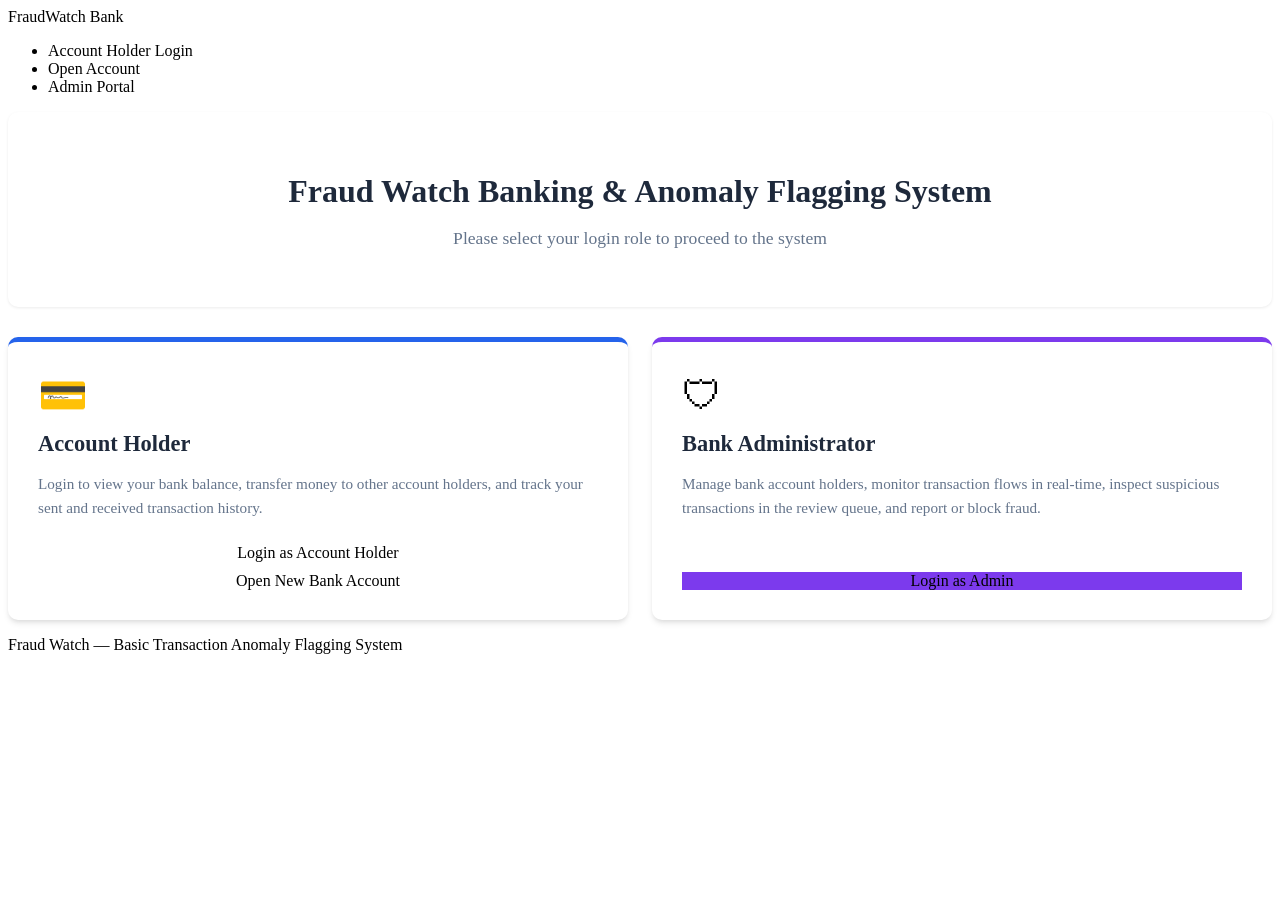
<file: src/main/resources/templates/index.html>
<!DOCTYPE html>
<html xmlns:th="http://www.thymeleaf.org" lang="en">
<head>
    <meta charset="UTF-8">
    <meta name="viewport" content="width=device-width, initial-scale=1.0">
    <title>Welcome - Fraud Watch Bank</title>
    <link rel="stylesheet" th:href="@{/css/style.css}">
    <style>
        .role-container {
            display: grid;
            grid-template-columns: repeat(auto-fit, minmax(320px, 1fr));
            gap: 24px;
            margin-top: 30px;
        }
        .role-card {
            background: #ffffff;
            border-radius: 10px;
            padding: 30px;
            box-shadow: 0 4px 6px -1px rgba(0,0,0,0.1), 0 2px 4px -1px rgba(0,0,0,0.06);
            display: flex;
            flex-direction: column;
            justify-content: space-between;
            border-top: 5px solid #2563eb;
        }
        .role-card.admin-card {
            border-top-color: #7c3aed;
        }
        .role-icon {
            font-size: 2.5rem;
            margin-bottom: 12px;
        }
        .role-title {
            font-size: 1.4rem;
            font-weight: 700;
            color: #1e293b;
            margin-bottom: 8px;
        }
        .role-desc {
            color: #64748b;
            font-size: 0.95rem;
            margin-bottom: 24px;
            line-height: 1.6;
        }
        .role-actions {
            display: flex;
            flex-direction: column;
            gap: 10px;
        }
        .hero-banner {
            text-align: center;
            padding: 40px 20px;
            background: #ffffff;
            border-radius: 10px;
            box-shadow: 0 1px 3px rgba(0,0,0,0.08);
            margin-bottom: 20px;
        }
        .hero-banner h1 {
            font-size: 2rem;
            color: #1e293b;
            margin-bottom: 10px;
        }
        .hero-banner p {
            color: #64748b;
            font-size: 1.1rem;
        }
    </style>
</head>
<body>
<header>
    <div class="nav-container">
        <a class="brand" th:href="@{/}">Fraud<span>Watch</span> Bank</a>
        <nav>
            <ul>
                <li><a th:href="@{/login/account}">Account Holder Login</a></li>
                <li><a th:href="@{/register}">Open Account</a></li>
                <li><a th:href="@{/login/admin}">Admin Portal</a></li>
            </ul>
        </nav>
    </div>
</header>

<main>
    <!-- Flash Messages -->
    <div th:if="${successMessage}" class="alert alert-success" th:text="${successMessage}"></div>
    <div th:if="${errorMessage}" class="alert alert-danger" th:text="${errorMessage}"></div>

    <div class="hero-banner">
        <h1>Fraud Watch Banking & Anomaly Flagging System</h1>
        <p>Please select your login role to proceed to the system</p>
    </div>

    <div class="role-container">
        <!-- Account Holder Card -->
        <div class="role-card">
            <div>
                <div class="role-icon">&#128179;</div>
                <div class="role-title">Account Holder</div>
                <p class="role-desc">
                    Login to view your bank balance, transfer money to other account holders, and track your sent and received transaction history.
                </p>
            </div>
            <div class="role-actions">
                <a th:href="@{/login/account}" class="btn btn-primary" style="text-align: center;">Login as Account Holder</a>
                <a th:href="@{/register}" class="btn btn-secondary" style="text-align: center;">Open New Bank Account</a>
            </div>
        </div>

        <!-- Admin Card -->
        <div class="role-card admin-card">
            <div>
                <div class="role-icon">&#128737;</div>
                <div class="role-title">Bank Administrator</div>
                <p class="role-desc">
                    Manage bank account holders, monitor transaction flows in real-time, inspect suspicious transactions in the review queue, and report or block fraud.
                </p>
            </div>
            <div class="role-actions">
                <a th:href="@{/login/admin}" class="btn btn-primary" style="text-align: center; background-color: #7c3aed;">Login as Admin</a>
            </div>
        </div>
    </div>
</main>

<footer>
    <p>Fraud Watch — Basic Transaction Anomaly Flagging System</p>
</footer>
</body>
</html>
</file>
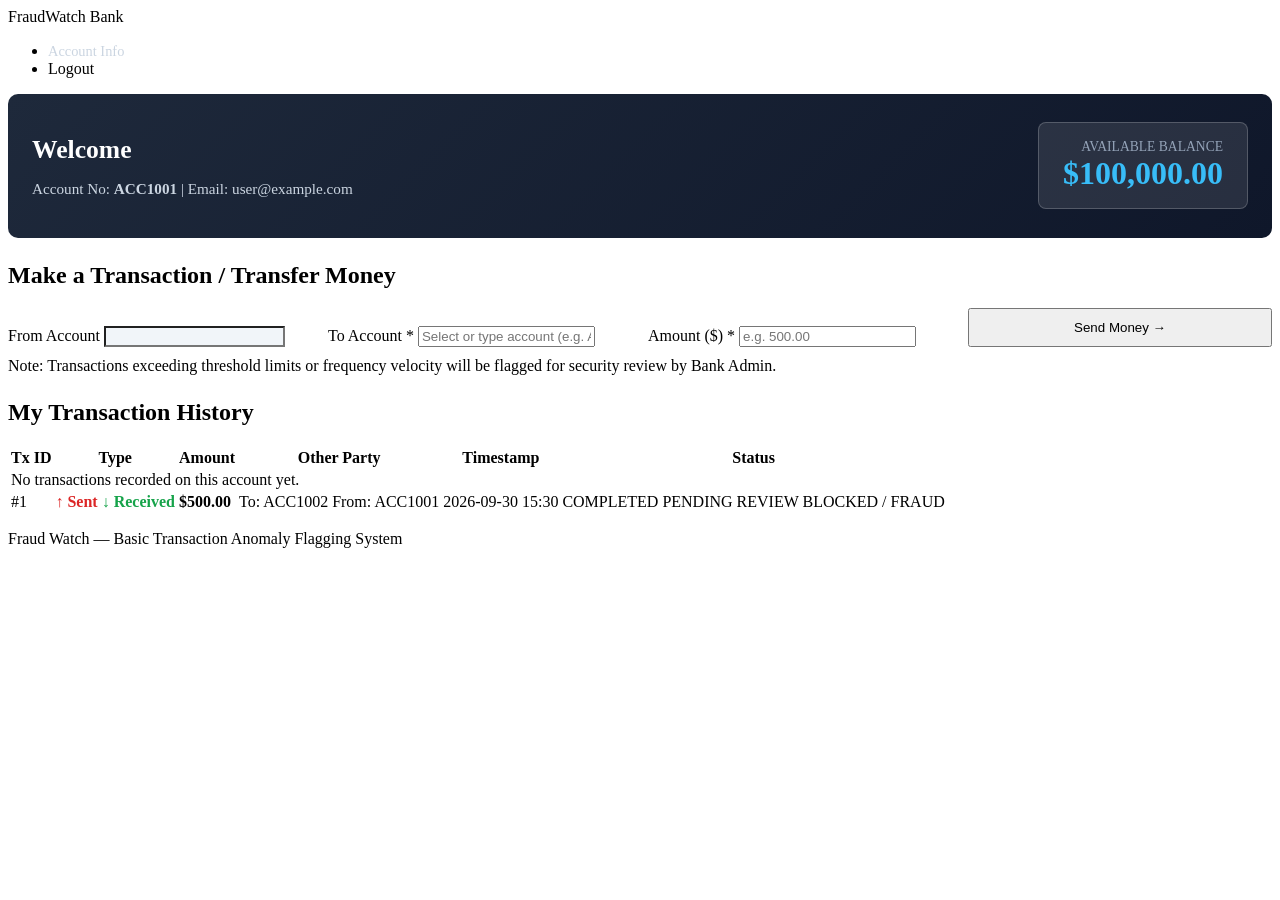
<file: src/main/resources/templates/account-dashboard.html>
<!DOCTYPE html>
<html xmlns:th="http://www.thymeleaf.org" lang="en">
<head>
    <meta charset="UTF-8">
    <meta name="viewport" content="width=device-width, initial-scale=1.0">
    <title>My Account - Fraud Watch Bank</title>
    <link rel="stylesheet" th:href="@{/css/style.css}">
    <style>
        .account-hero {
            background: linear-gradient(135deg, #1e293b, #0f172a);
            color: #ffffff;
            border-radius: 10px;
            padding: 24px;
            margin-bottom: 24px;
            display: flex;
            justify-content: space-between;
            align-items: center;
            flex-wrap: wrap;
            gap: 16px;
        }
        .balance-box {
            background: rgba(255, 255, 255, 0.1);
            padding: 16px 24px;
            border-radius: 8px;
            border: 1px solid rgba(255, 255, 255, 0.2);
            text-align: right;
        }
        .balance-label {
            font-size: 0.85rem;
            color: #94a3b8;
            text-transform: uppercase;
        }
        .balance-val {
            font-size: 2rem;
            font-weight: 700;
            color: #38bdf8;
        }
    </style>
</head>
<body>
<header>
    <div class="nav-container">
        <a class="brand" th:href="@{/account/dashboard}">Fraud<span>Watch</span> Bank</a>
        <nav>
            <ul>
                <li><span style="color: #cbd5e1; font-size: 0.9rem;" th:text="'Account: ' + ${account.accountNumber} + ' (' + ${account.fullName} + ')'">Account Info</span></li>
                <li><a th:href="@{/logout}" class="btn btn-secondary btn-sm">Logout</a></li>
            </ul>
        </nav>
    </div>
</header>

<main>
    <!-- Flash Messages -->
    <div th:if="${successMessage}" class="alert alert-success" th:text="${successMessage}"></div>
    <div th:if="${warningMessage}" class="alert alert-warning" th:text="${warningMessage}"></div>
    <div th:if="${errorMessage}" class="alert alert-danger" th:text="${errorMessage}"></div>

    <!-- Account Details Banner -->
    <div class="account-hero">
        <div>
            <h1 style="font-size: 1.6rem; margin-bottom: 6px;" th:text="'Welcome back, ' + ${account.fullName}">Welcome</h1>
            <p style="color: #cbd5e1; font-size: 0.95rem;">
                Account No: <strong th:text="${account.accountNumber}">ACC1001</strong> |
                Email: <span th:text="${account.email}">user@example.com</span>
            </p>
        </div>
        <div class="balance-box">
            <div class="balance-label">Available Balance</div>
            <div class="balance-val" th:text="'$' + ${#numbers.formatDecimal(account.balance, 1, 'COMMA', 2, 'POINT')}">$100,000.00</div>
        </div>
    </div>

    <!-- Send Money / Transfer Form -->
    <div class="content-card" style="margin-bottom: 24px;">
        <h2>Make a Transaction / Transfer Money</h2>
        <form th:action="@{/account/transfer}" method="post">
            <div style="display: grid; grid-template-columns: repeat(auto-fit, minmax(240px, 1fr)); gap: 16px; align-items: end;">
                <div class="form-group" style="margin-bottom: 0;">
                    <label for="senderAccount">From Account</label>
                    <input type="text" id="senderAccount" class="form-control" th:value="${account.accountNumber}" readonly style="background-color: #f1f5f9; font-weight: 600;">
                </div>

                <div class="form-group" style="margin-bottom: 0;">
                    <label for="receiverAccount">To Account *</label>
                    <input type="text" list="accountsList" id="receiverAccount" name="receiverAccount" class="form-control" placeholder="Select or type account (e.g. ACC1002)" required>
                    <datalist id="accountsList">
                        <option th:each="other : ${otherAccounts}" th:value="${other.accountNumber}" th:text="${other.accountNumber} + ' - ' + ${other.fullName}"></option>
                    </datalist>
                </div>

                <div class="form-group" style="margin-bottom: 0;">
                    <label for="amount">Amount ($) *</label>
                    <input type="number" step="0.01" id="amount" name="amount" class="form-control" placeholder="e.g. 500.00" required>
                </div>

                <div>
                    <button type="submit" class="btn btn-primary" style="width: 100%; padding: 10px;">Send Money &rarr;</button>
                </div>
            </div>
            <div class="form-text" style="margin-top: 10px;">
                Note: Transactions exceeding threshold limits or frequency velocity will be flagged for security review by Bank Admin.
            </div>
        </form>
    </div>

    <!-- Transaction History Table -->
    <div class="content-card">
        <h2>My Transaction History</h2>
        <div class="table-responsive">
            <table>
                <thead>
                <tr>
                    <th>Tx ID</th>
                    <th>Type</th>
                    <th>Amount</th>
                    <th>Other Party</th>
                    <th>Timestamp</th>
                    <th>Status</th>
                </tr>
                </thead>
                <tbody>
                <tr th:if="${#lists.isEmpty(transactions)}">
                    <td colspan="6" class="empty-state">No transactions recorded on this account yet.</td>
                </tr>
                <tr th:each="tx : ${transactions}">
                    <td th:text="'#' + ${tx.id}">#1</td>
                    <td>
                        <span th:if="${tx.senderAccount == account.accountNumber}" style="color: #dc2626; font-weight: 600;">&uarr; Sent</span>
                        <span th:unless="${tx.senderAccount == account.accountNumber}" style="color: #16a34a; font-weight: 600;">&darr; Received</span>
                    </td>
                    <td style="font-weight: 600;" th:text="'$' + ${#numbers.formatDecimal(tx.amount, 1, 'COMMA', 2, 'POINT')}">$500.00</td>
                    <td>
                        <span th:if="${tx.senderAccount == account.accountNumber}" th:text="'To: ' + ${tx.receiverAccount}">To: ACC1002</span>
                        <span th:unless="${tx.senderAccount == account.accountNumber}" th:text="'From: ' + ${tx.senderAccount}">From: ACC1001</span>
                    </td>
                    <td th:text="${#temporals.format(tx.timestamp, 'yyyy-MM-dd HH:mm:ss')}">2026-09-30 15:30</td>
                    <td>
                        <span th:if="${tx.status.name() == 'COMPLETED'}" class="badge badge-completed">COMPLETED</span>
                        <span th:if="${tx.status.name() == 'PENDING_REVIEW'}" class="badge badge-pending-review">PENDING REVIEW</span>
                        <span th:if="${tx.status.name() == 'BLOCKED'}" class="badge badge-blocked">BLOCKED / FRAUD</span>
                    </td>
                </tr>
                </tbody>
            </table>
        </div>
    </div>
</main>

<footer>
    <p>Fraud Watch — Basic Transaction Anomaly Flagging System</p>
</footer>
</body>
</html>
</file>
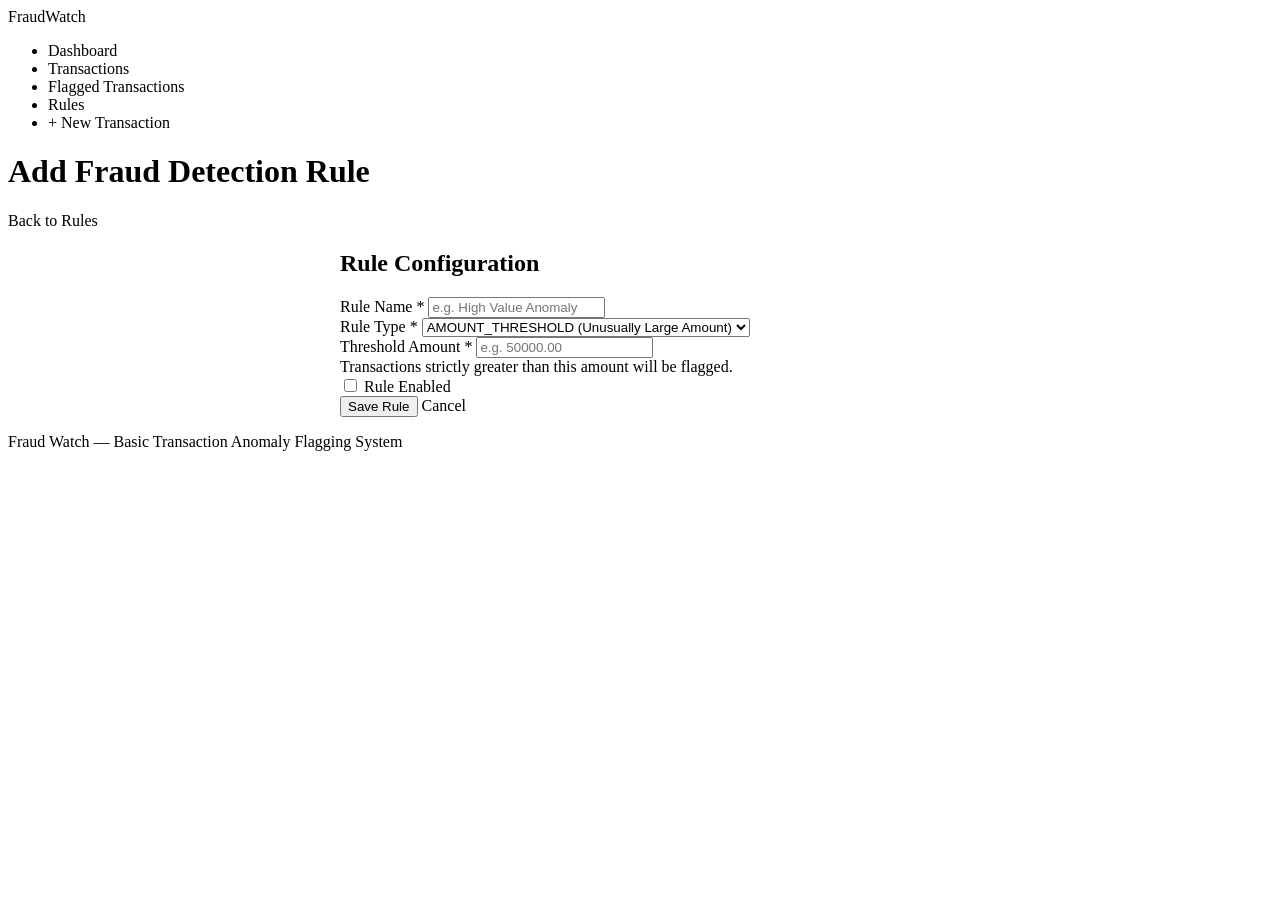
<file: src/main/resources/templates/add-rule.html>
<!DOCTYPE html>
<html xmlns:th="http://www.thymeleaf.org" lang="en">
<head>
    <meta charset="UTF-8">
    <meta name="viewport" content="width=device-width, initial-scale=1.0">
    <title>Add Rule - Fraud Watch</title>
    <link rel="stylesheet" th:href="@{/css/style.css}">
</head>
<body>
<header>
    <div class="nav-container">
        <a class="brand" th:href="@{/}">Fraud<span>Watch</span></a>
        <nav>
            <ul>
                <li><a th:href="@{/dashboard}">Dashboard</a></li>
                <li><a th:href="@{/transactions}">Transactions</a></li>
                <li><a th:href="@{/flagged}">Flagged Transactions</a></li>
                <li><a class="active" th:href="@{/rules}">Rules</a></li>
                <li><a class="nav-btn" th:href="@{/transactions/new}">+ New Transaction</a></li>
            </ul>
        </nav>
    </div>
</header>

<main>
    <div class="page-header">
        <h1 class="page-title">Add Fraud Detection Rule</h1>
        <a class="btn btn-secondary" th:href="@{/rules}">Back to Rules</a>
    </div>

    <div th:if="${errorMessage}" class="alert alert-danger" th:text="${errorMessage}"></div>

    <div class="content-card" style="max-width: 600px; margin: 0 auto;">
        <h2>Rule Configuration</h2>
        <form th:action="@{/rules}" th:object="${rule}" method="post">
            <div class="form-group">
                <label for="name">Rule Name *</label>
                <input type="text" id="name" th:field="*{name}" class="form-control" placeholder="e.g. High Value Anomaly" required>
                <div class="field-error" th:if="${#fields.hasErrors('name')}" th:errors="*{name}"></div>
            </div>

            <div class="form-group">
                <label for="ruleType">Rule Type *</label>
                <select id="ruleType" th:field="*{ruleType}" class="form-control" onchange="toggleRuleFields()">
                    <option value="AMOUNT_THRESHOLD">AMOUNT_THRESHOLD (Unusually Large Amount)</option>
                    <option value="VELOCITY">VELOCITY (Rapid Repeated Transactions)</option>
                </select>
                <div class="field-error" th:if="${#fields.hasErrors('ruleType')}" th:errors="*{ruleType}"></div>
            </div>

            <div id="amountSection" class="form-group">
                <label for="thresholdAmount">Threshold Amount *</label>
                <input type="number" step="0.01" id="thresholdAmount" th:field="*{thresholdAmount}" class="form-control" placeholder="e.g. 50000.00">
                <div class="form-text">Transactions strictly greater than this amount will be flagged.</div>
                <div class="field-error" th:if="${#fields.hasErrors('thresholdAmount')}" th:errors="*{thresholdAmount}"></div>
            </div>

            <div id="velocitySection" style="display: none;">
                <div class="form-group">
                    <label for="transactionCount">Threshold Transaction Count *</label>
                    <input type="number" id="transactionCount" th:field="*{transactionCount}" class="form-control" placeholder="e.g. 3">
                    <div class="form-text">Flag transaction if total count from sender exceeds this number.</div>
                    <div class="field-error" th:if="${#fields.hasErrors('transactionCount')}" th:errors="*{transactionCount}"></div>
                </div>

                <div class="form-group">
                    <label for="timeWindowMinutes">Time Window (Minutes) *</label>
                    <input type="number" id="timeWindowMinutes" th:field="*{timeWindowMinutes}" class="form-control" placeholder="e.g. 10">
                    <div class="form-text">Time window in minutes to monitor sender transactions.</div>
                    <div class="field-error" th:if="${#fields.hasErrors('timeWindowMinutes')}" th:errors="*{timeWindowMinutes}"></div>
                </div>
            </div>

            <div class="form-group">
                <div class="form-check">
                    <input type="checkbox" id="enabled" th:field="*{enabled}">
                    <label for="enabled" style="margin-bottom: 0;">Rule Enabled</label>
                </div>
            </div>

            <div class="form-actions">
                <button type="submit" class="btn btn-primary">Save Rule</button>
                <a th:href="@{/rules}" class="btn btn-secondary">Cancel</a>
            </div>
        </form>
    </div>
</main>

<script>
    function toggleRuleFields() {
        const type = document.getElementById('ruleType').value;
        const amountSection = document.getElementById('amountSection');
        const velocitySection = document.getElementById('velocitySection');

        if (type === 'AMOUNT_THRESHOLD') {
            amountSection.style.display = 'block';
            velocitySection.style.display = 'none';
        } else if (type === 'VELOCITY') {
            amountSection.style.display = 'none';
            velocitySection.style.display = 'block';
        }
    }
    // initialize on load
    document.addEventListener('DOMContentLoaded', toggleRuleFields);
</script>

<footer>
    <p>Fraud Watch — Basic Transaction Anomaly Flagging System</p>
</footer>
</body>
</html>
</file>
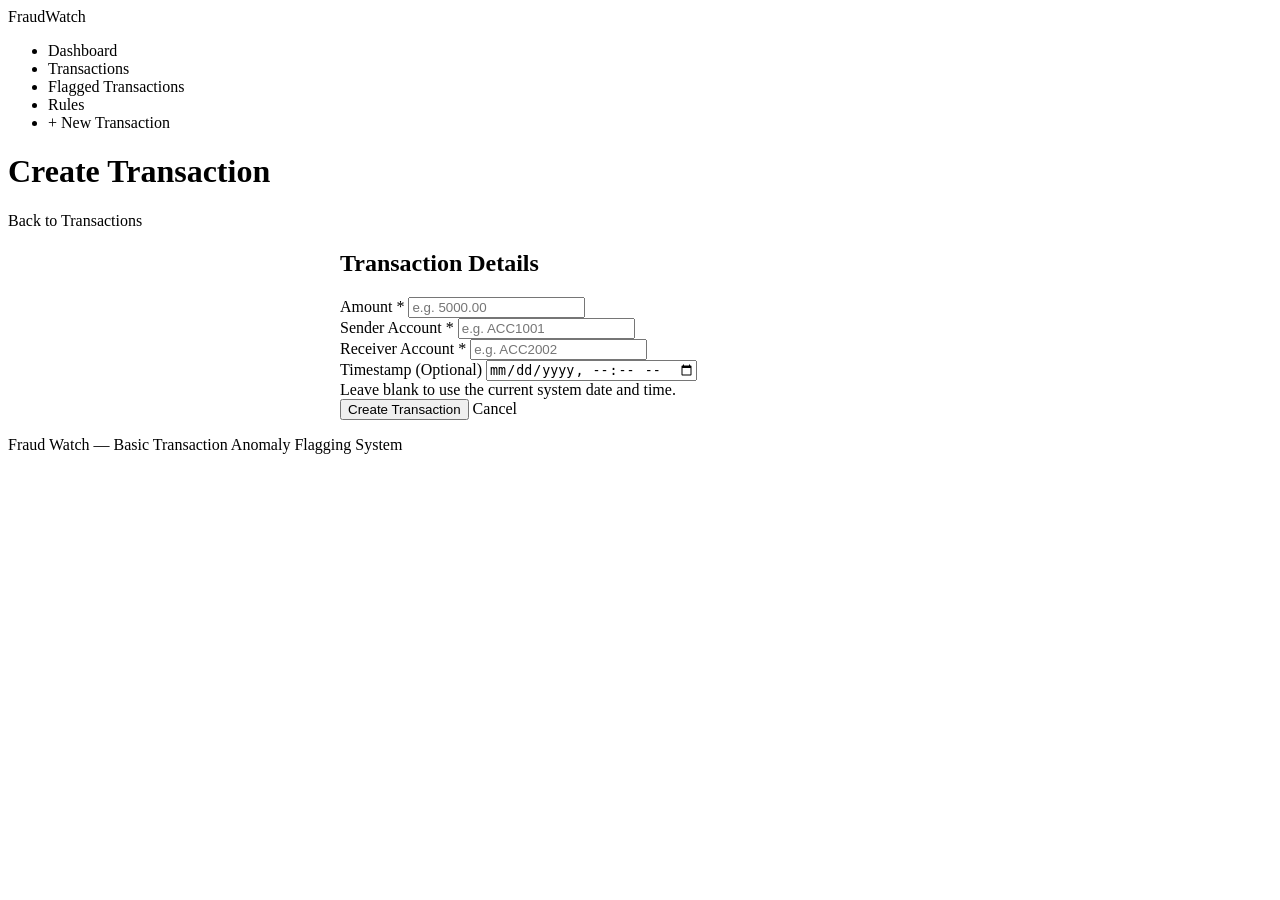
<file: src/main/resources/templates/add-transaction.html>
<!DOCTYPE html>
<html xmlns:th="http://www.thymeleaf.org" lang="en">
<head>
    <meta charset="UTF-8">
    <meta name="viewport" content="width=device-width, initial-scale=1.0">
    <title>Create Transaction - Fraud Watch</title>
    <link rel="stylesheet" th:href="@{/css/style.css}">
</head>
<body>
<header>
    <div class="nav-container">
        <a class="brand" th:href="@{/}">Fraud<span>Watch</span></a>
        <nav>
            <ul>
                <li><a th:href="@{/dashboard}">Dashboard</a></li>
                <li><a th:href="@{/transactions}">Transactions</a></li>
                <li><a th:href="@{/flagged}">Flagged Transactions</a></li>
                <li><a th:href="@{/rules}">Rules</a></li>
                <li><a class="nav-btn active" th:href="@{/transactions/new}">+ New Transaction</a></li>
            </ul>
        </nav>
    </div>
</header>

<main>
    <div class="page-header">
        <h1 class="page-title">Create Transaction</h1>
        <a class="btn btn-secondary" th:href="@{/transactions}">Back to Transactions</a>
    </div>

    <!-- Alert for general errors -->
    <div th:if="${errorMessage}" class="alert alert-danger" th:text="${errorMessage}"></div>

    <div class="content-card" style="max-width: 600px; margin: 0 auto;">
        <h2>Transaction Details</h2>
        <form th:action="@{/transactions}" th:object="${transaction}" method="post">
            <div class="form-group">
                <label for="amount">Amount *</label>
                <input type="number" step="0.01" id="amount" th:field="*{amount}" class="form-control" placeholder="e.g. 5000.00" required>
                <div class="field-error" th:if="${#fields.hasErrors('amount')}" th:errors="*{amount}"></div>
            </div>

            <div class="form-group">
                <label for="senderAccount">Sender Account *</label>
                <input type="text" id="senderAccount" th:field="*{senderAccount}" class="form-control" placeholder="e.g. ACC1001" required>
                <div class="field-error" th:if="${#fields.hasErrors('senderAccount')}" th:errors="*{senderAccount}"></div>
            </div>

            <div class="form-group">
                <label for="receiverAccount">Receiver Account *</label>
                <input type="text" id="receiverAccount" th:field="*{receiverAccount}" class="form-control" placeholder="e.g. ACC2002" required>
                <div class="field-error" th:if="${#fields.hasErrors('receiverAccount')}" th:errors="*{receiverAccount}"></div>
            </div>

            <div class="form-group">
                <label for="timestamp">Timestamp (Optional)</label>
                <input type="datetime-local" id="timestamp" th:field="*{timestamp}" class="form-control">
                <div class="form-text">Leave blank to use the current system date and time.</div>
                <div class="field-error" th:if="${#fields.hasErrors('timestamp')}" th:errors="*{timestamp}"></div>
            </div>

            <div class="form-actions">
                <button type="submit" class="btn btn-primary">Create Transaction</button>
                <a th:href="@{/transactions}" class="btn btn-secondary">Cancel</a>
            </div>
        </form>
    </div>
</main>

<footer>
    <p>Fraud Watch — Basic Transaction Anomaly Flagging System</p>
</footer>
</body>
</html>
</file>
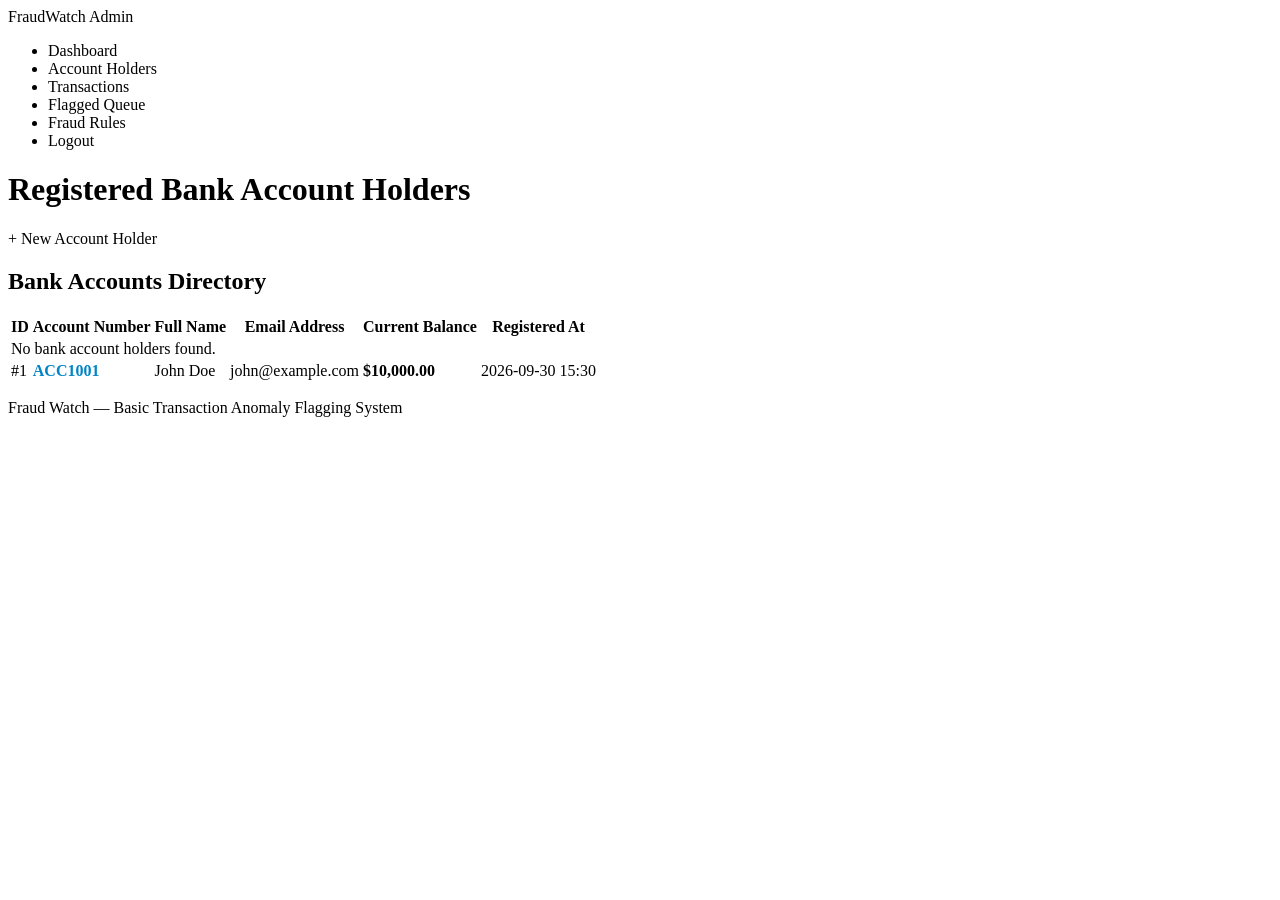
<file: src/main/resources/templates/admin-accounts.html>
<!DOCTYPE html>
<html xmlns:th="http://www.thymeleaf.org" lang="en">
<head>
    <meta charset="UTF-8">
    <meta name="viewport" content="width=device-width, initial-scale=1.0">
    <title>Bank Account Holders - Admin Portal</title>
    <link rel="stylesheet" th:href="@{/css/style.css}">
</head>
<body>
<header>
    <div class="nav-container">
        <a class="brand" th:href="@{/admin/dashboard}">Fraud<span>Watch</span> Admin</a>
        <nav>
            <ul>
                <li><a th:href="@{/admin/dashboard}">Dashboard</a></li>
                <li><a class="active" th:href="@{/admin/accounts}">Account Holders</a></li>
                <li><a th:href="@{/transactions}">Transactions</a></li>
                <li><a th:href="@{/flagged}">Flagged Queue</a></li>
                <li><a th:href="@{/rules}">Fraud Rules</a></li>
                <li><a th:href="@{/logout}" class="btn btn-secondary btn-sm">Logout</a></li>
            </ul>
        </nav>
    </div>
</header>

<main>
    <div class="page-header">
        <h1 class="page-title">Registered Bank Account Holders</h1>
        <a class="btn btn-primary" th:href="@{/register}">+ New Account Holder</a>
    </div>

    <!-- Flash Messages -->
    <div th:if="${successMessage}" class="alert alert-success" th:text="${successMessage}"></div>
    <div th:if="${errorMessage}" class="alert alert-danger" th:text="${errorMessage}"></div>

    <div class="content-card">
        <h2>Bank Accounts Directory</h2>
        <div class="table-responsive">
            <table>
                <thead>
                <tr>
                    <th>ID</th>
                    <th>Account Number</th>
                    <th>Full Name</th>
                    <th>Email Address</th>
                    <th>Current Balance</th>
                    <th>Registered At</th>
                </tr>
                </thead>
                <tbody>
                <tr th:if="${#lists.isEmpty(accounts)}">
                    <td colspan="6" class="empty-state">No bank account holders found.</td>
                </tr>
                <tr th:each="acc : ${accounts}">
                    <td th:text="'#' + ${acc.id}">#1</td>
                    <td>
                        <strong style="color: #0284c7;" th:text="${acc.accountNumber}">ACC1001</strong>
                    </td>
                    <td style="font-weight: 500;" th:text="${acc.fullName}">John Doe</td>
                    <td th:text="${acc.email}">john@example.com</td>
                    <td style="font-weight: 600;" th:text="'$' + ${#numbers.formatDecimal(acc.balance, 1, 'COMMA', 2, 'POINT')}">$10,000.00</td>
                    <td th:text="${#temporals.format(acc.createdAt, 'yyyy-MM-dd HH:mm')}">2026-09-30 15:30</td>
                </tr>
                </tbody>
            </table>
        </div>
    </div>
</main>

<footer>
    <p>Fraud Watch — Basic Transaction Anomaly Flagging System</p>
</footer>
</body>
</html>
</file>
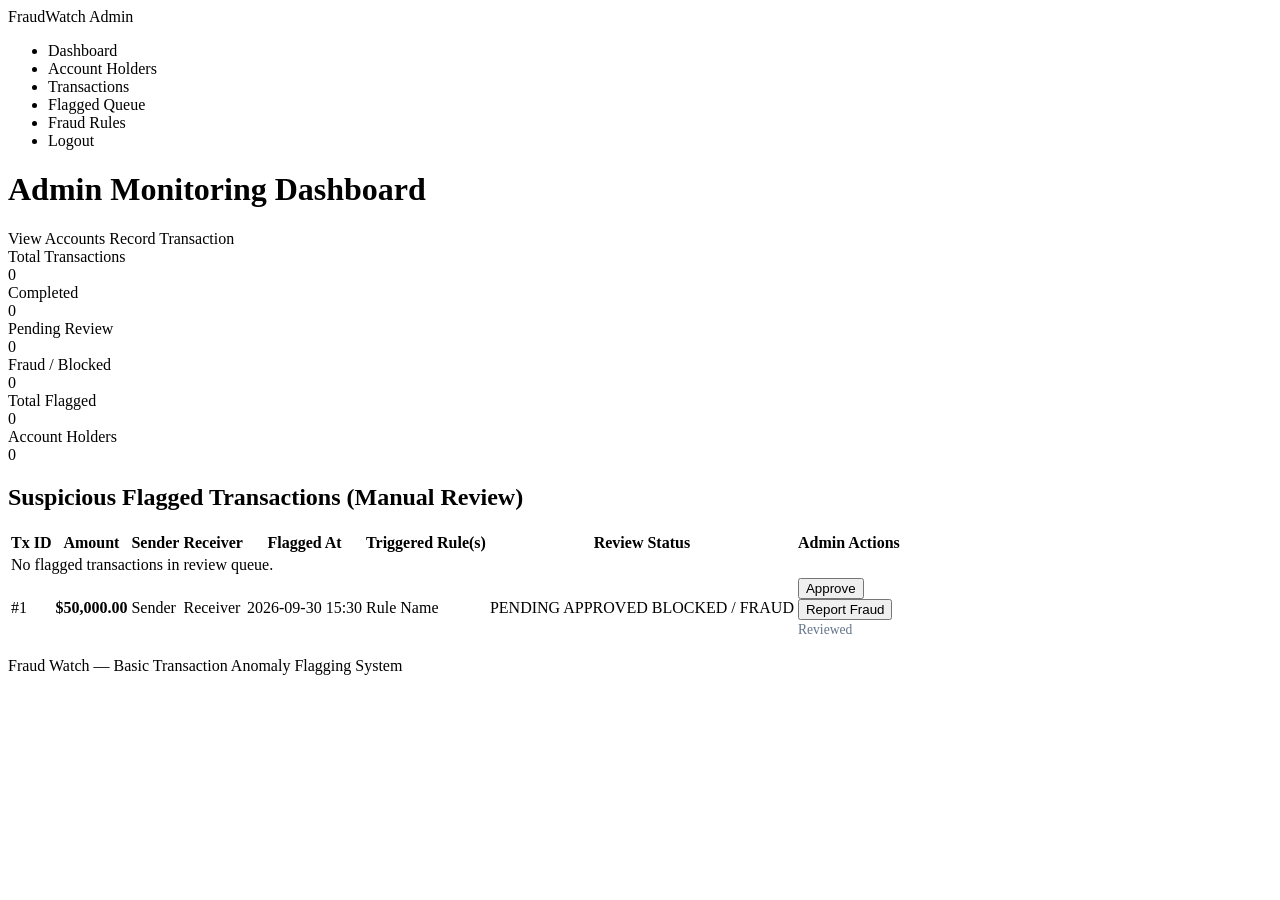
<file: src/main/resources/templates/dashboard.html>
<!DOCTYPE html>
<html xmlns:th="http://www.thymeleaf.org" lang="en">
<head>
    <meta charset="UTF-8">
    <meta name="viewport" content="width=device-width, initial-scale=1.0">
    <title>Admin Dashboard - Fraud Watch</title>
    <link rel="stylesheet" th:href="@{/css/style.css}">
</head>
<body>
<header>
    <div class="nav-container">
        <a class="brand" th:href="@{/admin/dashboard}">Fraud<span>Watch</span> Admin</a>
        <nav>
            <ul>
                <li><a class="active" th:href="@{/admin/dashboard}">Dashboard</a></li>
                <li><a th:href="@{/admin/accounts}">Account Holders</a></li>
                <li><a th:href="@{/transactions}">Transactions</a></li>
                <li><a th:href="@{/flagged}">Flagged Queue</a></li>
                <li><a th:href="@{/rules}">Fraud Rules</a></li>
                <li><a th:href="@{/logout}" class="btn btn-secondary btn-sm">Logout</a></li>
            </ul>
        </nav>
    </div>
</header>

<main>
    <div class="page-header">
        <h1 class="page-title">Admin Monitoring Dashboard</h1>
        <div>
            <a class="btn btn-secondary" th:href="@{/admin/accounts}">View Accounts</a>
            <a class="btn btn-primary" th:href="@{/transactions/new}">Record Transaction</a>
        </div>
    </div>

    <!-- Flash message alerts -->
    <div th:if="${successMessage}" class="alert alert-success" th:text="${successMessage}"></div>
    <div th:if="${warningMessage}" class="alert alert-warning" th:text="${warningMessage}"></div>
    <div th:if="${errorMessage}" class="alert alert-danger" th:text="${errorMessage}"></div>

    <!-- Summary Cards -->
    <div class="stats-grid">
        <div class="stat-card card-total">
            <div class="stat-title">Total Transactions</div>
            <div class="stat-value" th:text="${stats.totalTransactions}">0</div>
        </div>
        <div class="stat-card card-completed">
            <div class="stat-title">Completed</div>
            <div class="stat-value" th:text="${stats.completedTransactions}">0</div>
        </div>
        <div class="stat-card card-pending">
            <div class="stat-title">Pending Review</div>
            <div class="stat-value" th:text="${stats.pendingTransactions}">0</div>
        </div>
        <div class="stat-card card-blocked">
            <div class="stat-title">Fraud / Blocked</div>
            <div class="stat-value" th:text="${stats.blockedTransactions}">0</div>
        </div>
        <div class="stat-card card-flagged">
            <div class="stat-title">Total Flagged</div>
            <div class="stat-value" th:text="${stats.totalFlagged}">0</div>
        </div>
        <div class="stat-card" style="border-top-color: #0284c7;">
            <div class="stat-title">Account Holders</div>
            <div class="stat-value" th:text="${stats.totalAccounts}">0</div>
        </div>
    </div>

    <!-- Recent Flagged Transactions Table -->
    <div class="content-card">
        <h2>Suspicious Flagged Transactions (Manual Review)</h2>
        <div class="table-responsive">
            <table>
                <thead>
                <tr>
                    <th>Tx ID</th>
                    <th>Amount</th>
                    <th>Sender</th>
                    <th>Receiver</th>
                    <th>Flagged At</th>
                    <th>Triggered Rule(s)</th>
                    <th>Review Status</th>
                    <th>Admin Actions</th>
                </tr>
                </thead>
                <tbody>
                <tr th:if="${#lists.isEmpty(recentFlagged)}">
                    <td colspan="8" class="empty-state">No flagged transactions in review queue.</td>
                </tr>
                <tr th:each="flagged : ${recentFlagged}">
                    <td th:text="'#' + ${flagged.transaction.id}">#1</td>
                    <td style="font-weight: 600;" th:text="'$' + ${#numbers.formatDecimal(flagged.transaction.amount, 1, 'COMMA', 2, 'POINT')}">$50,000.00</td>
                    <td th:text="${flagged.transaction.senderAccount}">Sender</td>
                    <td th:text="${flagged.transaction.receiverAccount}">Receiver</td>
                    <td th:text="${#temporals.format(flagged.flaggedAt, 'yyyy-MM-dd HH:mm:ss')}">2026-09-30 15:30</td>
                    <td>
                        <span th:each="r : ${flagged.triggeredRules}" class="rule-pill" th:text="${r.name}">Rule Name</span>
                    </td>
                    <td>
                        <span th:if="${flagged.reviewStatus.name() == 'PENDING'}" class="badge badge-pending">PENDING</span>
                        <span th:if="${flagged.reviewStatus.name() == 'APPROVED'}" class="badge badge-approved">APPROVED</span>
                        <span th:if="${flagged.reviewStatus.name() == 'BLOCKED'}" class="badge badge-blocked">BLOCKED / FRAUD</span>
                    </td>
                    <td>
                        <div th:if="${flagged.reviewStatus.name() == 'PENDING'}">
                            <form th:action="@{'/flagged/' + ${flagged.id} + '/approve'}" method="post" class="action-form">
                                <button type="submit" class="btn btn-success btn-sm">Approve</button>
                            </form>
                            <form th:action="@{'/flagged/' + ${flagged.id} + '/block'}" method="post" class="action-form">
                                <button type="submit" class="btn btn-danger btn-sm">Report Fraud</button>
                            </form>
                        </div>
                        <span th:unless="${flagged.reviewStatus.name() == 'PENDING'}" style="color: #64748b; font-size: 0.85rem;">Reviewed</span>
                    </td>
                </tr>
                </tbody>
            </table>
        </div>
    </div>
</main>

<footer>
    <p>Fraud Watch — Basic Transaction Anomaly Flagging System</p>
</footer>
</body>
</html>
</file>
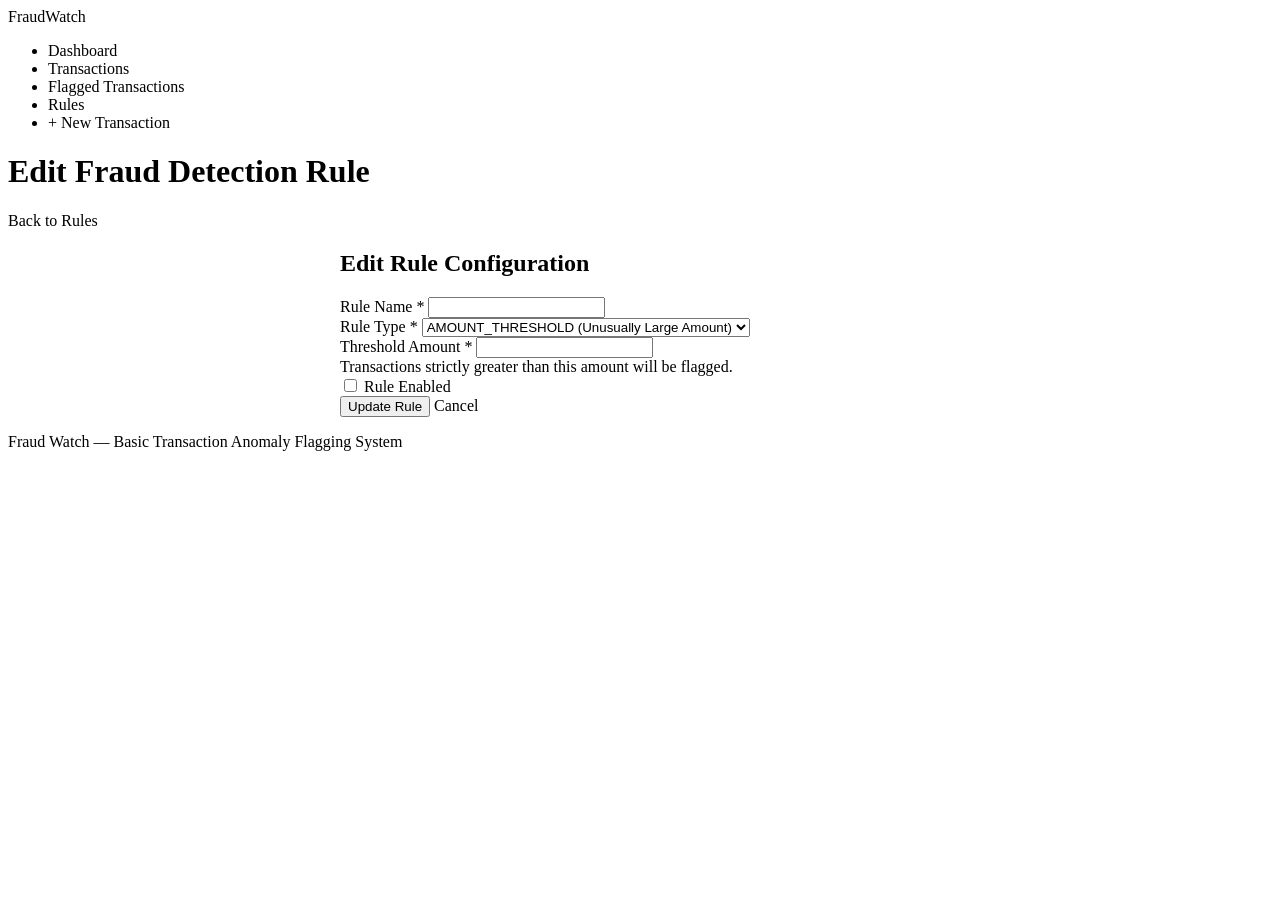
<file: src/main/resources/templates/edit-rule.html>
<!DOCTYPE html>
<html xmlns:th="http://www.thymeleaf.org" lang="en">
<head>
    <meta charset="UTF-8">
    <meta name="viewport" content="width=device-width, initial-scale=1.0">
    <title>Edit Rule - Fraud Watch</title>
    <link rel="stylesheet" th:href="@{/css/style.css}">
</head>
<body>
<header>
    <div class="nav-container">
        <a class="brand" th:href="@{/}">Fraud<span>Watch</span></a>
        <nav>
            <ul>
                <li><a th:href="@{/dashboard}">Dashboard</a></li>
                <li><a th:href="@{/transactions}">Transactions</a></li>
                <li><a th:href="@{/flagged}">Flagged Transactions</a></li>
                <li><a class="active" th:href="@{/rules}">Rules</a></li>
                <li><a class="nav-btn" th:href="@{/transactions/new}">+ New Transaction</a></li>
            </ul>
        </nav>
    </div>
</header>

<main>
    <div class="page-header">
        <h1 class="page-title">Edit Fraud Detection Rule</h1>
        <a class="btn btn-secondary" th:href="@{/rules}">Back to Rules</a>
    </div>

    <div th:if="${errorMessage}" class="alert alert-danger" th:text="${errorMessage}"></div>

    <div class="content-card" style="max-width: 600px; margin: 0 auto;">
        <h2>Edit Rule Configuration</h2>
        <form th:action="@{'/rules/' + ${rule.id} + '/edit'}" th:object="${rule}" method="post">
            <div class="form-group">
                <label for="name">Rule Name *</label>
                <input type="text" id="name" th:field="*{name}" class="form-control" required>
                <div class="field-error" th:if="${#fields.hasErrors('name')}" th:errors="*{name}"></div>
            </div>

            <div class="form-group">
                <label for="ruleType">Rule Type *</label>
                <select id="ruleType" th:field="*{ruleType}" class="form-control" onchange="toggleRuleFields()">
                    <option value="AMOUNT_THRESHOLD">AMOUNT_THRESHOLD (Unusually Large Amount)</option>
                    <option value="VELOCITY">VELOCITY (Rapid Repeated Transactions)</option>
                </select>
                <div class="field-error" th:if="${#fields.hasErrors('ruleType')}" th:errors="*{ruleType}"></div>
            </div>

            <div id="amountSection" class="form-group">
                <label for="thresholdAmount">Threshold Amount *</label>
                <input type="number" step="0.01" id="thresholdAmount" th:field="*{thresholdAmount}" class="form-control">
                <div class="form-text">Transactions strictly greater than this amount will be flagged.</div>
                <div class="field-error" th:if="${#fields.hasErrors('thresholdAmount')}" th:errors="*{thresholdAmount}"></div>
            </div>

            <div id="velocitySection" style="display: none;">
                <div class="form-group">
                    <label for="transactionCount">Threshold Transaction Count *</label>
                    <input type="number" id="transactionCount" th:field="*{transactionCount}" class="form-control">
                    <div class="form-text">Flag transaction if total count from sender exceeds this number.</div>
                    <div class="field-error" th:if="${#fields.hasErrors('transactionCount')}" th:errors="*{transactionCount}"></div>
                </div>

                <div class="form-group">
                    <label for="timeWindowMinutes">Time Window (Minutes) *</label>
                    <input type="number" id="timeWindowMinutes" th:field="*{timeWindowMinutes}" class="form-control">
                    <div class="form-text">Time window in minutes to monitor sender transactions.</div>
                    <div class="field-error" th:if="${#fields.hasErrors('timeWindowMinutes')}" th:errors="*{timeWindowMinutes}"></div>
                </div>
            </div>

            <div class="form-group">
                <div class="form-check">
                    <input type="checkbox" id="enabled" th:field="*{enabled}">
                    <label for="enabled" style="margin-bottom: 0;">Rule Enabled</label>
                </div>
            </div>

            <div class="form-actions">
                <button type="submit" class="btn btn-primary">Update Rule</button>
                <a th:href="@{/rules}" class="btn btn-secondary">Cancel</a>
            </div>
        </form>
    </div>
</main>

<script>
    function toggleRuleFields() {
        const type = document.getElementById('ruleType').value;
        const amountSection = document.getElementById('amountSection');
        const velocitySection = document.getElementById('velocitySection');

        if (type === 'AMOUNT_THRESHOLD') {
            amountSection.style.display = 'block';
            velocitySection.style.display = 'none';
        } else if (type === 'VELOCITY') {
            amountSection.style.display = 'none';
            velocitySection.style.display = 'block';
        }
    }
    document.addEventListener('DOMContentLoaded', toggleRuleFields);
</script>

<footer>
    <p>Fraud Watch — Basic Transaction Anomaly Flagging System</p>
</footer>
</body>
</html>
</file>
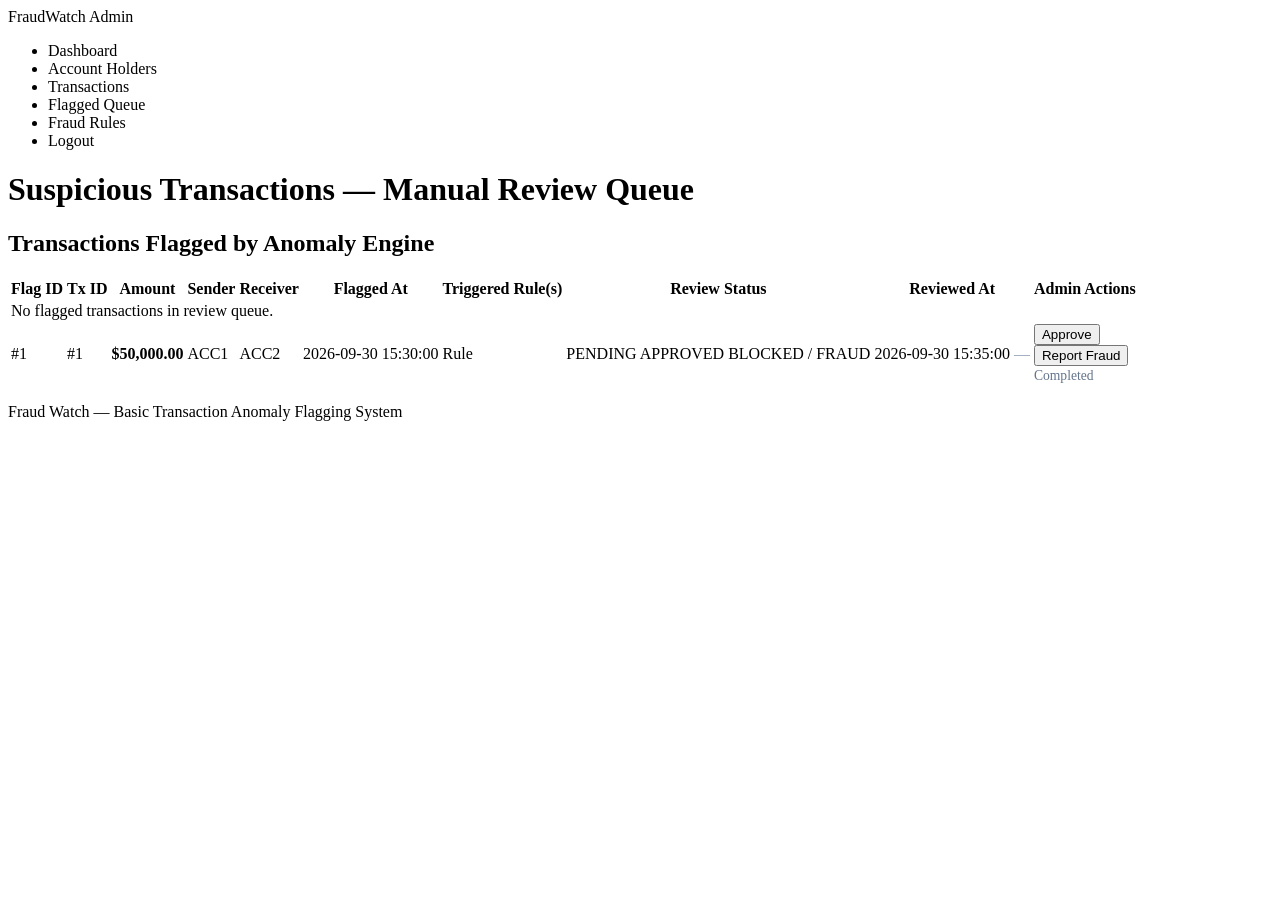
<file: src/main/resources/templates/flagged-transactions.html>
<!DOCTYPE html>
<html xmlns:th="http://www.thymeleaf.org" lang="en">
<head>
    <meta charset="UTF-8">
    <meta name="viewport" content="width=device-width, initial-scale=1.0">
    <title>Fraud Review Queue - Fraud Watch</title>
    <link rel="stylesheet" th:href="@{/css/style.css}">
</head>
<body>
<header>
    <div class="nav-container">
        <a class="brand" th:href="@{/admin/dashboard}">Fraud<span>Watch</span> Admin</a>
        <nav>
            <ul>
                <li><a th:href="@{/admin/dashboard}">Dashboard</a></li>
                <li><a th:href="@{/admin/accounts}">Account Holders</a></li>
                <li><a th:href="@{/transactions}">Transactions</a></li>
                <li><a class="active" th:href="@{/flagged}">Flagged Queue</a></li>
                <li><a th:href="@{/rules}">Fraud Rules</a></li>
                <li><a th:href="@{/logout}" class="btn btn-secondary btn-sm">Logout</a></li>
            </ul>
        </nav>
    </div>
</header>

<main>
    <div class="page-header">
        <h1 class="page-title">Suspicious Transactions — Manual Review Queue</h1>
    </div>

    <!-- Flash message alerts -->
    <div th:if="${successMessage}" class="alert alert-success" th:text="${successMessage}"></div>
    <div th:if="${warningMessage}" class="alert alert-warning" th:text="${warningMessage}"></div>
    <div th:if="${errorMessage}" class="alert alert-danger" th:text="${errorMessage}"></div>

    <div class="content-card">
        <h2>Transactions Flagged by Anomaly Engine</h2>
        <div class="table-responsive">
            <table>
                <thead>
                <tr>
                    <th>Flag ID</th>
                    <th>Tx ID</th>
                    <th>Amount</th>
                    <th>Sender</th>
                    <th>Receiver</th>
                    <th>Flagged At</th>
                    <th>Triggered Rule(s)</th>
                    <th>Review Status</th>
                    <th>Reviewed At</th>
                    <th>Admin Actions</th>
                </tr>
                </thead>
                <tbody>
                <tr th:if="${#lists.isEmpty(flaggedList)}">
                    <td colspan="10" class="empty-state">No flagged transactions in review queue.</td>
                </tr>
                <tr th:each="flagged : ${flaggedList}">
                    <td th:text="'#' + ${flagged.id}">#1</td>
                    <td th:text="'#' + ${flagged.transaction.id}">#1</td>
                    <td style="font-weight: 600;" th:text="'$' + ${#numbers.formatDecimal(flagged.transaction.amount, 1, 'COMMA', 2, 'POINT')}">$50,000.00</td>
                    <td th:text="${flagged.transaction.senderAccount}">ACC1</td>
                    <td th:text="${flagged.transaction.receiverAccount}">ACC2</td>
                    <td th:text="${#temporals.format(flagged.flaggedAt, 'yyyy-MM-dd HH:mm:ss')}">2026-09-30 15:30:00</td>
                    <td>
                        <span th:each="rule : ${flagged.triggeredRules}" class="rule-pill" th:text="${rule.name}">Rule</span>
                    </td>
                    <td>
                        <span th:if="${flagged.reviewStatus.name() == 'PENDING'}" class="badge badge-pending">PENDING</span>
                        <span th:if="${flagged.reviewStatus.name() == 'APPROVED'}" class="badge badge-approved">APPROVED</span>
                        <span th:if="${flagged.reviewStatus.name() == 'BLOCKED'}" class="badge badge-blocked">BLOCKED / FRAUD</span>
                    </td>
                    <td>
                        <span th:if="${flagged.reviewedAt != null}" th:text="${#temporals.format(flagged.reviewedAt, 'yyyy-MM-dd HH:mm:ss')}">2026-09-30 15:35:00</span>
                        <span th:if="${flagged.reviewedAt == null}" style="color: #94a3b8;">—</span>
                    </td>
                    <td>
                        <div th:if="${flagged.reviewStatus.name() == 'PENDING'}">
                            <form th:action="@{'/flagged/' + ${flagged.id} + '/approve'}" method="post" class="action-form">
                                <button type="submit" class="btn btn-success btn-sm">Approve</button>
                            </form>
                            <form th:action="@{'/flagged/' + ${flagged.id} + '/block'}" method="post" class="action-form">
                                <button type="submit" class="btn btn-danger btn-sm" title="Report as fraud and block">Report Fraud</button>
                            </form>
                        </div>
                        <span th:unless="${flagged.reviewStatus.name() == 'PENDING'}" style="color: #64748b; font-size: 0.85rem;">Completed</span>
                    </td>
                </tr>
                </tbody>
            </table>
        </div>
    </div>
</main>

<footer>
    <p>Fraud Watch — Basic Transaction Anomaly Flagging System</p>
</footer>
</body>
</html>
</file>
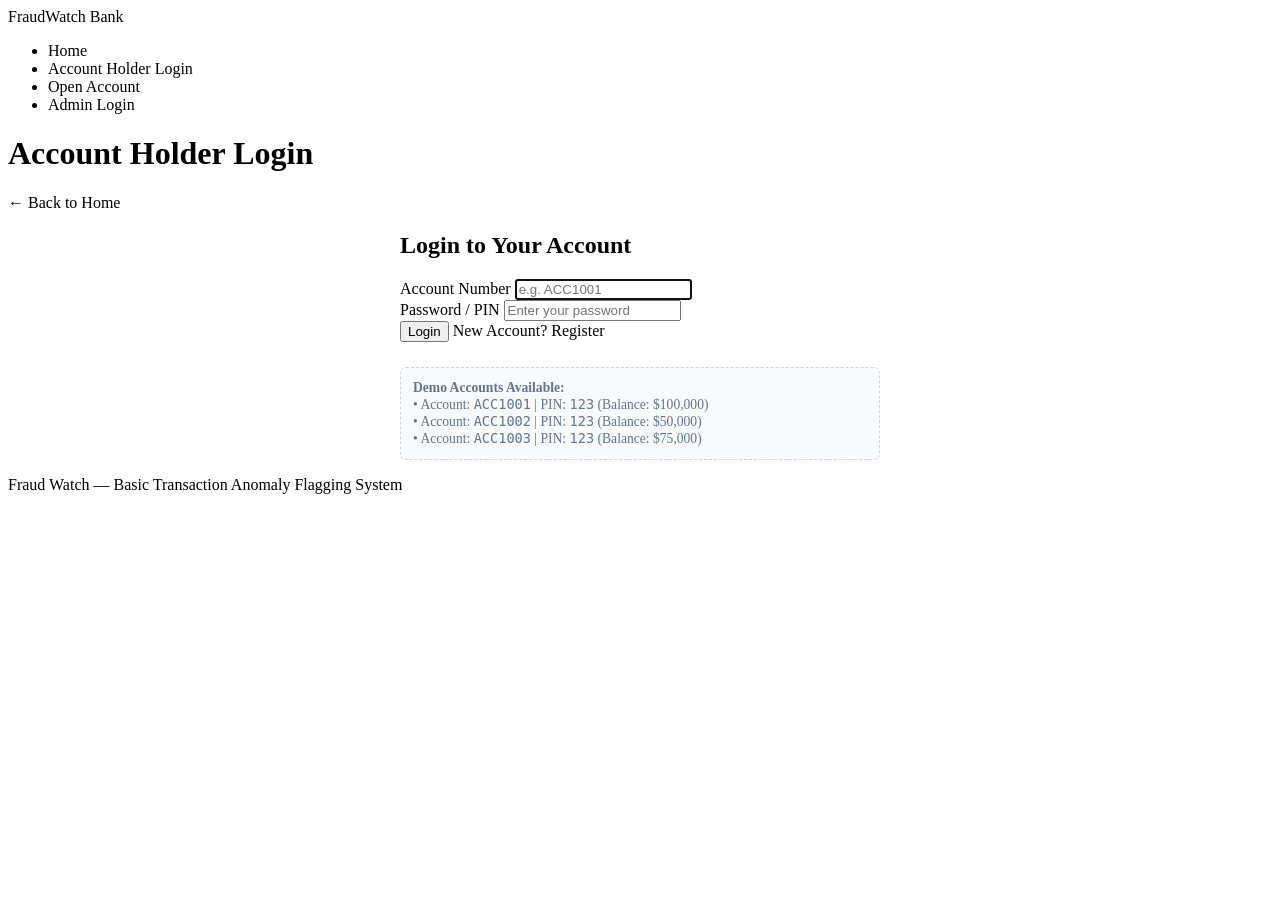
<file: src/main/resources/templates/login-account.html>
<!DOCTYPE html>
<html xmlns:th="http://www.thymeleaf.org" lang="en">
<head>
    <meta charset="UTF-8">
    <meta name="viewport" content="width=device-width, initial-scale=1.0">
    <title>Account Holder Login - Fraud Watch</title>
    <link rel="stylesheet" th:href="@{/css/style.css}">
</head>
<body>
<header>
    <div class="nav-container">
        <a class="brand" th:href="@{/}">Fraud<span>Watch</span> Bank</a>
        <nav>
            <ul>
                <li><a th:href="@{/}">Home</a></li>
                <li><a class="active" th:href="@{/login/account}">Account Holder Login</a></li>
                <li><a th:href="@{/register}">Open Account</a></li>
                <li><a th:href="@{/login/admin}">Admin Login</a></li>
            </ul>
        </nav>
    </div>
</header>

<main>
    <div class="page-header">
        <h1 class="page-title">Account Holder Login</h1>
        <a class="btn btn-secondary" th:href="@{/}">&larr; Back to Home</a>
    </div>

    <!-- Flash Messages -->
    <div th:if="${successMessage}" class="alert alert-success" th:text="${successMessage}"></div>
    <div th:if="${errorMessage}" class="alert alert-danger" th:text="${errorMessage}"></div>

    <div class="content-card" style="max-width: 480px; margin: 0 auto;">
        <h2>Login to Your Account</h2>
        <form th:action="@{/login/account}" method="post">
            <div class="form-group">
                <label for="accountNumber">Account Number</label>
                <input type="text" id="accountNumber" name="accountNumber" class="form-control" placeholder="e.g. ACC1001" required autofocus>
            </div>

            <div class="form-group">
                <label for="password">Password / PIN</label>
                <input type="password" id="password" name="password" class="form-control" placeholder="Enter your password" required>
            </div>

            <div class="form-actions" style="justify-content: space-between; align-items: center;">
                <button type="submit" class="btn btn-primary">Login</button>
                <a th:href="@{/register}" class="btn btn-secondary btn-sm">New Account? Register</a>
            </div>
        </form>

        <div style="margin-top: 25px; padding: 12px; background-color: #f8fafc; border: 1px dashed #cbd5e1; border-radius: 6px; font-size: 0.85rem; color: #64748b;">
            <strong>Demo Accounts Available:</strong><br>
            • Account: <code>ACC1001</code> | PIN: <code>123</code> (Balance: $100,000)<br>
            • Account: <code>ACC1002</code> | PIN: <code>123</code> (Balance: $50,000)<br>
            • Account: <code>ACC1003</code> | PIN: <code>123</code> (Balance: $75,000)
        </div>
    </div>
</main>

<footer>
    <p>Fraud Watch — Basic Transaction Anomaly Flagging System</p>
</footer>
</body>
</html>
</file>
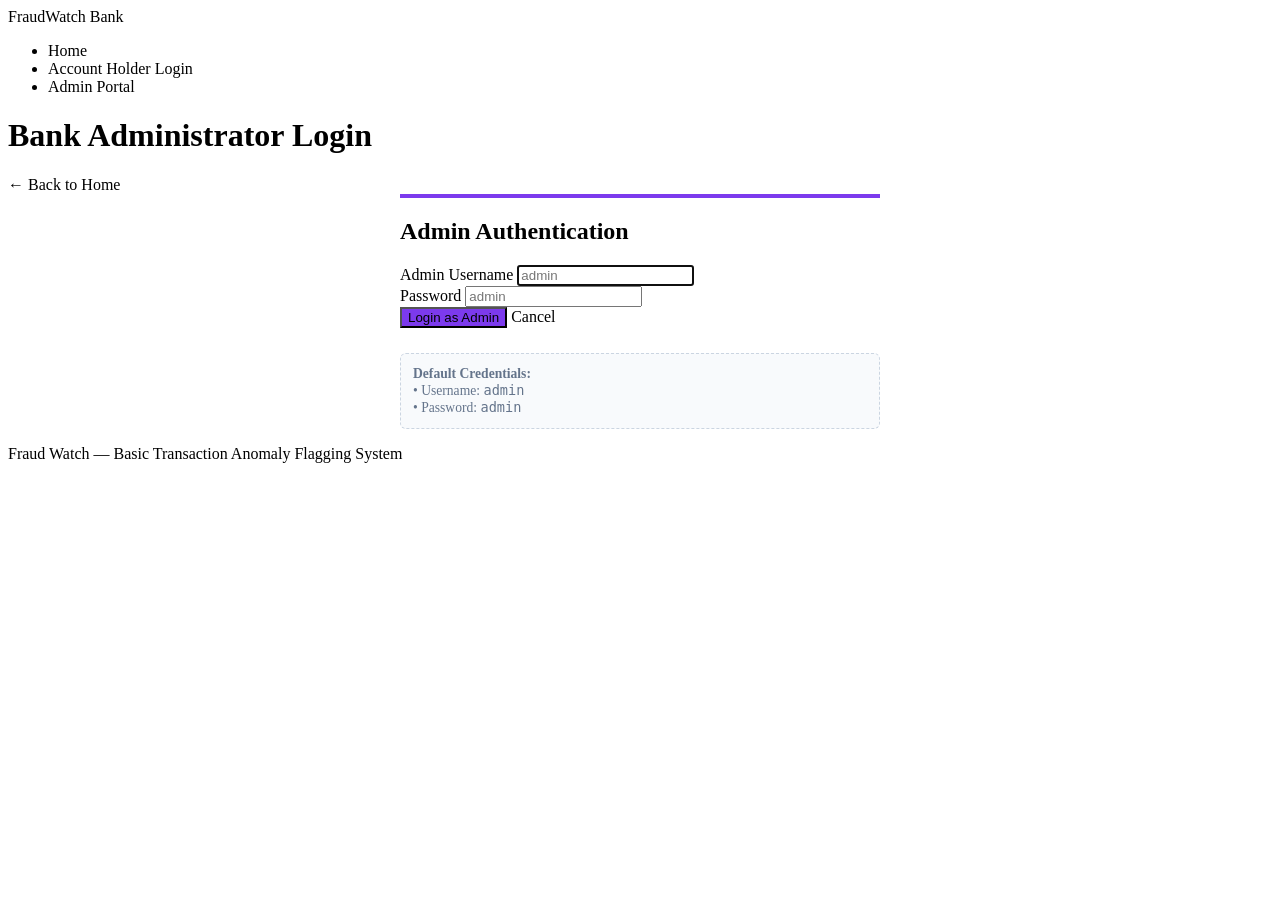
<file: src/main/resources/templates/login-admin.html>
<!DOCTYPE html>
<html xmlns:th="http://www.thymeleaf.org" lang="en">
<head>
    <meta charset="UTF-8">
    <meta name="viewport" content="width=device-width, initial-scale=1.0">
    <title>Admin Login - Fraud Watch</title>
    <link rel="stylesheet" th:href="@{/css/style.css}">
</head>
<body>
<header>
    <div class="nav-container">
        <a class="brand" th:href="@{/}">Fraud<span>Watch</span> Bank</a>
        <nav>
            <ul>
                <li><a th:href="@{/}">Home</a></li>
                <li><a th:href="@{/login/account}">Account Holder Login</a></li>
                <li><a class="active" th:href="@{/login/admin}">Admin Portal</a></li>
            </ul>
        </nav>
    </div>
</header>

<main>
    <div class="page-header">
        <h1 class="page-title">Bank Administrator Login</h1>
        <a class="btn btn-secondary" th:href="@{/}">&larr; Back to Home</a>
    </div>

    <!-- Error Alert -->
    <div th:if="${errorMessage}" class="alert alert-danger" th:text="${errorMessage}"></div>

    <div class="content-card" style="max-width: 480px; margin: 0 auto; border-top: 4px solid #7c3aed;">
        <h2>Admin Authentication</h2>
        <form th:action="@{/login/admin}" method="post">
            <div class="form-group">
                <label for="username">Admin Username</label>
                <input type="text" id="username" name="username" class="form-control" placeholder="admin" required autofocus>
            </div>

            <div class="form-group">
                <label for="password">Password</label>
                <input type="password" id="password" name="password" class="form-control" placeholder="admin" required>
            </div>

            <div class="form-actions">
                <button type="submit" class="btn btn-primary" style="background-color: #7c3aed;">Login as Admin</button>
                <a th:href="@{/}" class="btn btn-secondary">Cancel</a>
            </div>
        </form>

        <div style="margin-top: 25px; padding: 12px; background-color: #f8fafc; border: 1px dashed #cbd5e1; border-radius: 6px; font-size: 0.85rem; color: #64748b;">
            <strong>Default Credentials:</strong><br>
            • Username: <code>admin</code><br>
            • Password: <code>admin</code>
        </div>
    </div>
</main>

<footer>
    <p>Fraud Watch — Basic Transaction Anomaly Flagging System</p>
</footer>
</body>
</html>
</file>
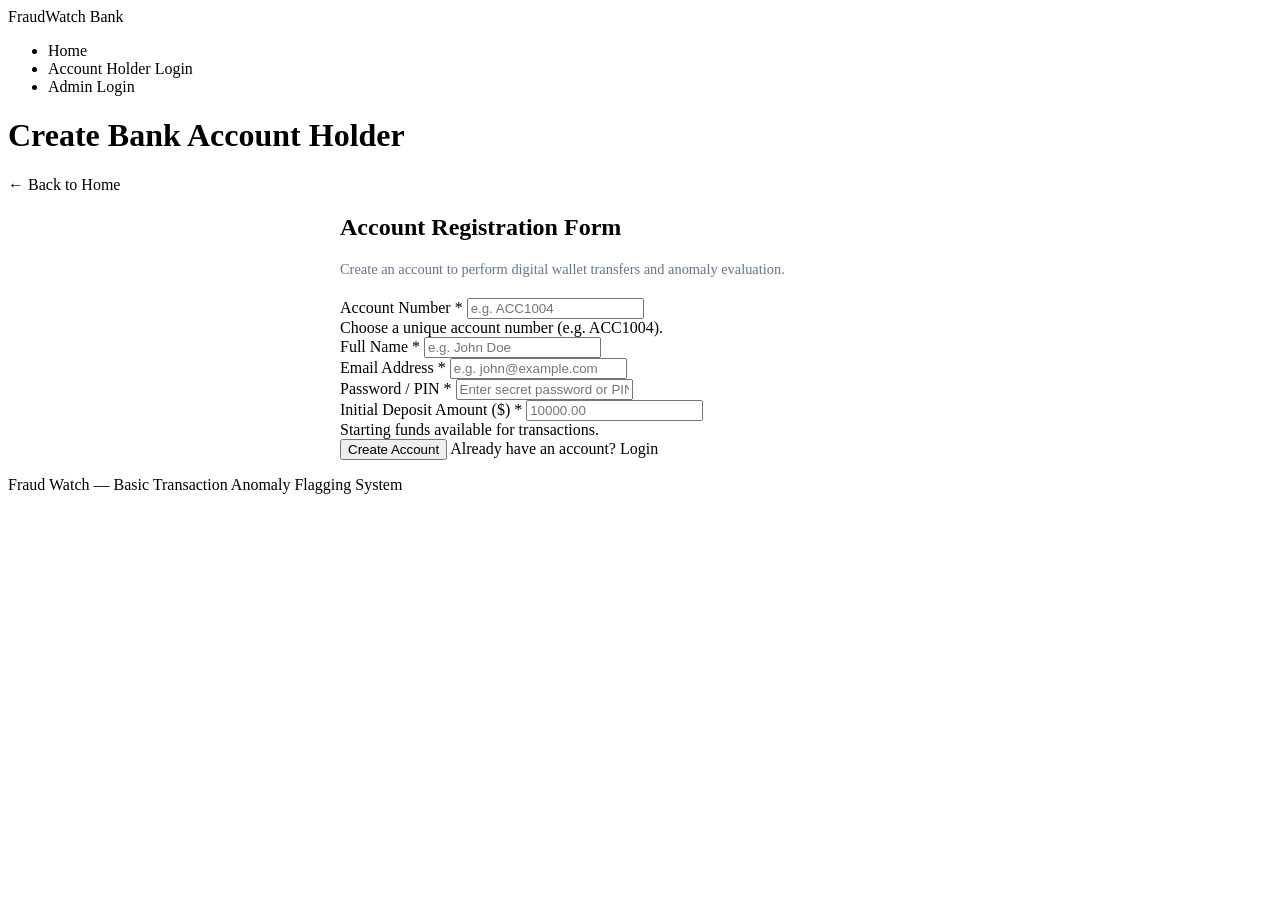
<file: src/main/resources/templates/register.html>
<!DOCTYPE html>
<html xmlns:th="http://www.thymeleaf.org" lang="en">
<head>
    <meta charset="UTF-8">
    <meta name="viewport" content="width=device-width, initial-scale=1.0">
    <title>Open Bank Account - Fraud Watch</title>
    <link rel="stylesheet" th:href="@{/css/style.css}">
</head>
<body>
<header>
    <div class="nav-container">
        <a class="brand" th:href="@{/}">Fraud<span>Watch</span> Bank</a>
        <nav>
            <ul>
                <li><a th:href="@{/}">Home</a></li>
                <li><a th:href="@{/login/account}">Account Holder Login</a></li>
                <li><a th:href="@{/login/admin}">Admin Login</a></li>
            </ul>
        </nav>
    </div>
</header>

<main>
    <div class="page-header">
        <h1 class="page-title">Create Bank Account Holder</h1>
        <a class="btn btn-secondary" th:href="@{/}">&larr; Back to Home</a>
    </div>

    <!-- Error Alert -->
    <div th:if="${errorMessage}" class="alert alert-danger" th:text="${errorMessage}"></div>

    <div class="content-card" style="max-width: 600px; margin: 0 auto;">
        <h2>Account Registration Form</h2>
        <p style="color: #64748b; font-size: 0.9rem; margin-bottom: 20px;">
            Create an account to perform digital wallet transfers and anomaly evaluation.
        </p>

        <form th:action="@{/register}" th:object="${accountHolder}" method="post">
            <div class="form-group">
                <label for="accountNumber">Account Number *</label>
                <input type="text" id="accountNumber" th:field="*{accountNumber}" class="form-control" placeholder="e.g. ACC1004" required>
                <div class="form-text">Choose a unique account number (e.g. ACC1004).</div>
                <div class="field-error" th:if="${#fields.hasErrors('accountNumber')}" th:errors="*{accountNumber}"></div>
            </div>

            <div class="form-group">
                <label for="fullName">Full Name *</label>
                <input type="text" id="fullName" th:field="*{fullName}" class="form-control" placeholder="e.g. John Doe" required>
                <div class="field-error" th:if="${#fields.hasErrors('fullName')}" th:errors="*{fullName}"></div>
            </div>

            <div class="form-group">
                <label for="email">Email Address *</label>
                <input type="email" id="email" th:field="*{email}" class="form-control" placeholder="e.g. john@example.com" required>
                <div class="field-error" th:if="${#fields.hasErrors('email')}" th:errors="*{email}"></div>
            </div>

            <div class="form-group">
                <label for="password">Password / PIN *</label>
                <input type="password" id="password" th:field="*{password}" class="form-control" placeholder="Enter secret password or PIN" required>
                <div class="field-error" th:if="${#fields.hasErrors('password')}" th:errors="*{password}"></div>
            </div>

            <div class="form-group">
                <label for="balance">Initial Deposit Amount ($) *</label>
                <input type="number" step="0.01" id="balance" th:field="*{balance}" class="form-control" placeholder="10000.00" required>
                <div class="form-text">Starting funds available for transactions.</div>
                <div class="field-error" th:if="${#fields.hasErrors('balance')}" th:errors="*{balance}"></div>
            </div>

            <div class="form-actions">
                <button type="submit" class="btn btn-primary">Create Account</button>
                <a th:href="@{/login/account}" class="btn btn-secondary">Already have an account? Login</a>
            </div>
        </form>
    </div>
</main>

<footer>
    <p>Fraud Watch — Basic Transaction Anomaly Flagging System</p>
</footer>
</body>
</html>
</file>
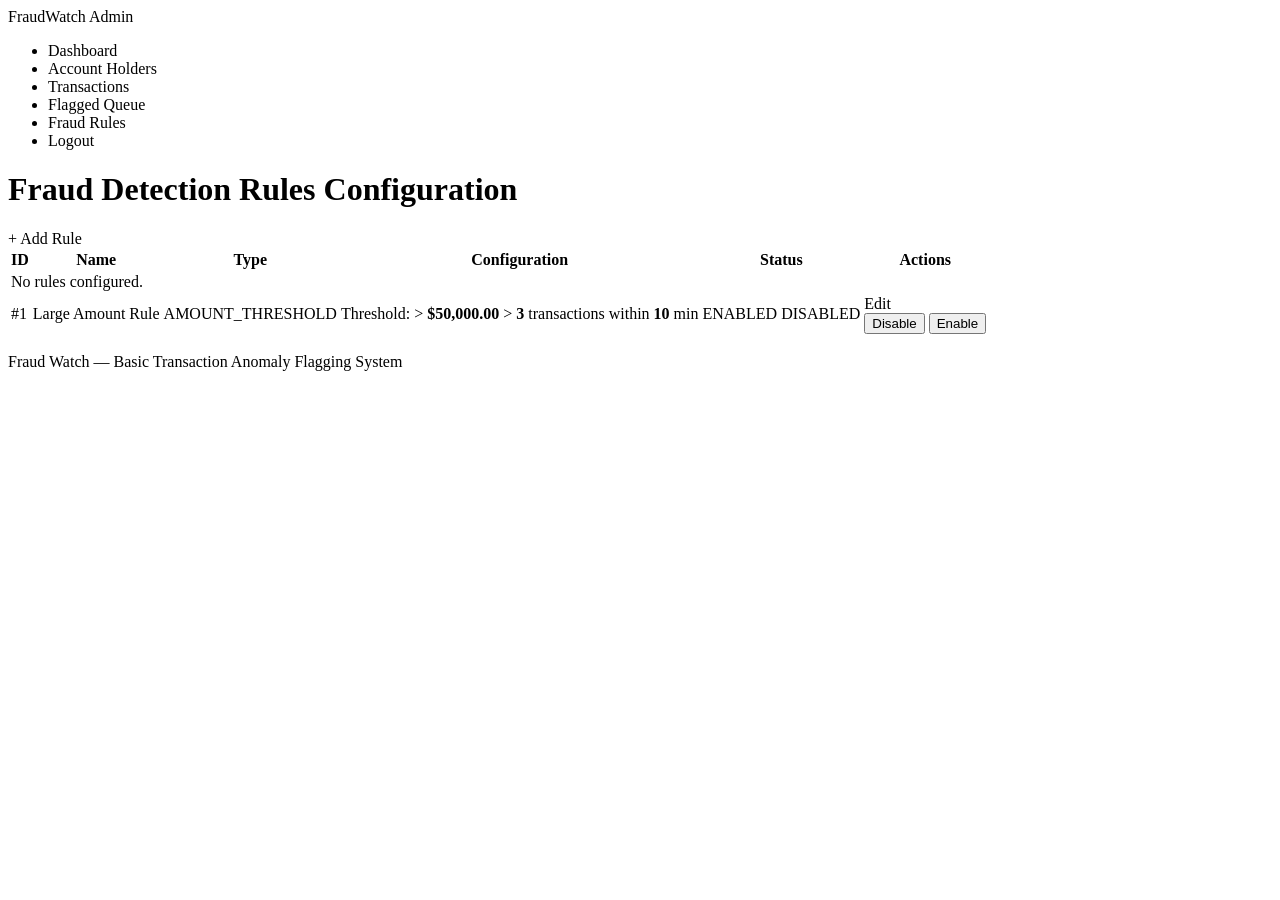
<file: src/main/resources/templates/rules.html>
<!DOCTYPE html>
<html xmlns:th="http://www.thymeleaf.org" lang="en">
<head>
    <meta charset="UTF-8">
    <meta name="viewport" content="width=device-width, initial-scale=1.0">
    <title>Fraud Rules - Fraud Watch</title>
    <link rel="stylesheet" th:href="@{/css/style.css}">
</head>
<body>
<header>
    <div class="nav-container">
        <a class="brand" th:href="@{/admin/dashboard}">Fraud<span>Watch</span> Admin</a>
        <nav>
            <ul>
                <li><a th:href="@{/admin/dashboard}">Dashboard</a></li>
                <li><a th:href="@{/admin/accounts}">Account Holders</a></li>
                <li><a th:href="@{/transactions}">Transactions</a></li>
                <li><a th:href="@{/flagged}">Flagged Queue</a></li>
                <li><a class="active" th:href="@{/rules}">Fraud Rules</a></li>
                <li><a th:href="@{/logout}" class="btn btn-secondary btn-sm">Logout</a></li>
            </ul>
        </nav>
    </div>
</header>

<main>
    <div class="page-header">
        <h1 class="page-title">Fraud Detection Rules Configuration</h1>
        <a class="btn btn-primary" th:href="@{/rules/new}">+ Add Rule</a>
    </div>

    <!-- Flash message alerts -->
    <div th:if="${successMessage}" class="alert alert-success" th:text="${successMessage}"></div>
    <div th:if="${errorMessage}" class="alert alert-danger" th:text="${errorMessage}"></div>

    <div class="content-card">
        <div class="table-responsive">
            <table>
                <thead>
                <tr>
                    <th>ID</th>
                    <th>Name</th>
                    <th>Type</th>
                    <th>Configuration</th>
                    <th>Status</th>
                    <th>Actions</th>
                </tr>
                </thead>
                <tbody>
                <tr th:if="${#lists.isEmpty(rules)}">
                    <td colspan="6" class="empty-state">No rules configured.</td>
                </tr>
                <tr th:each="r : ${rules}">
                    <td th:text="'#' + ${r.id}">#1</td>
                    <td style="font-weight: 500;" th:text="${r.name}">Large Amount Rule</td>
                    <td>
                        <span class="rule-pill" th:text="${r.ruleType}">AMOUNT_THRESHOLD</span>
                    </td>
                    <td>
                        <span th:if="${r.ruleType.name() == 'AMOUNT_THRESHOLD'}">
                            Threshold: &gt; <strong th:text="'$' + ${#numbers.formatDecimal(r.thresholdAmount, 1, 'COMMA', 2, 'POINT')}">$50,000.00</strong>
                        </span>
                        <span th:if="${r.ruleType.name() == 'VELOCITY'}">
                            &gt; <strong th:text="${r.transactionCount}">3</strong> transactions within <strong th:text="${r.timeWindowMinutes}">10</strong> min
                        </span>
                    </td>
                    <td>
                        <span th:if="${r.enabled}" class="badge badge-enabled">ENABLED</span>
                        <span th:unless="${r.enabled}" class="badge badge-disabled">DISABLED</span>
                    </td>
                    <td>
                        <a th:href="@{'/rules/' + ${r.id} + '/edit'}" class="btn btn-secondary btn-sm">Edit</a>
                        <form th:action="@{'/rules/' + ${r.id} + '/toggle'}" method="post" class="action-form">
                            <button th:if="${r.enabled}" type="submit" class="btn btn-danger btn-sm">Disable</button>
                            <button th:unless="${r.enabled}" type="submit" class="btn btn-success btn-sm">Enable</button>
                        </form>
                    </td>
                </tr>
                </tbody>
            </table>
        </div>
    </div>
</main>

<footer>
    <p>Fraud Watch — Basic Transaction Anomaly Flagging System</p>
</footer>
</body>
</html>
</file>
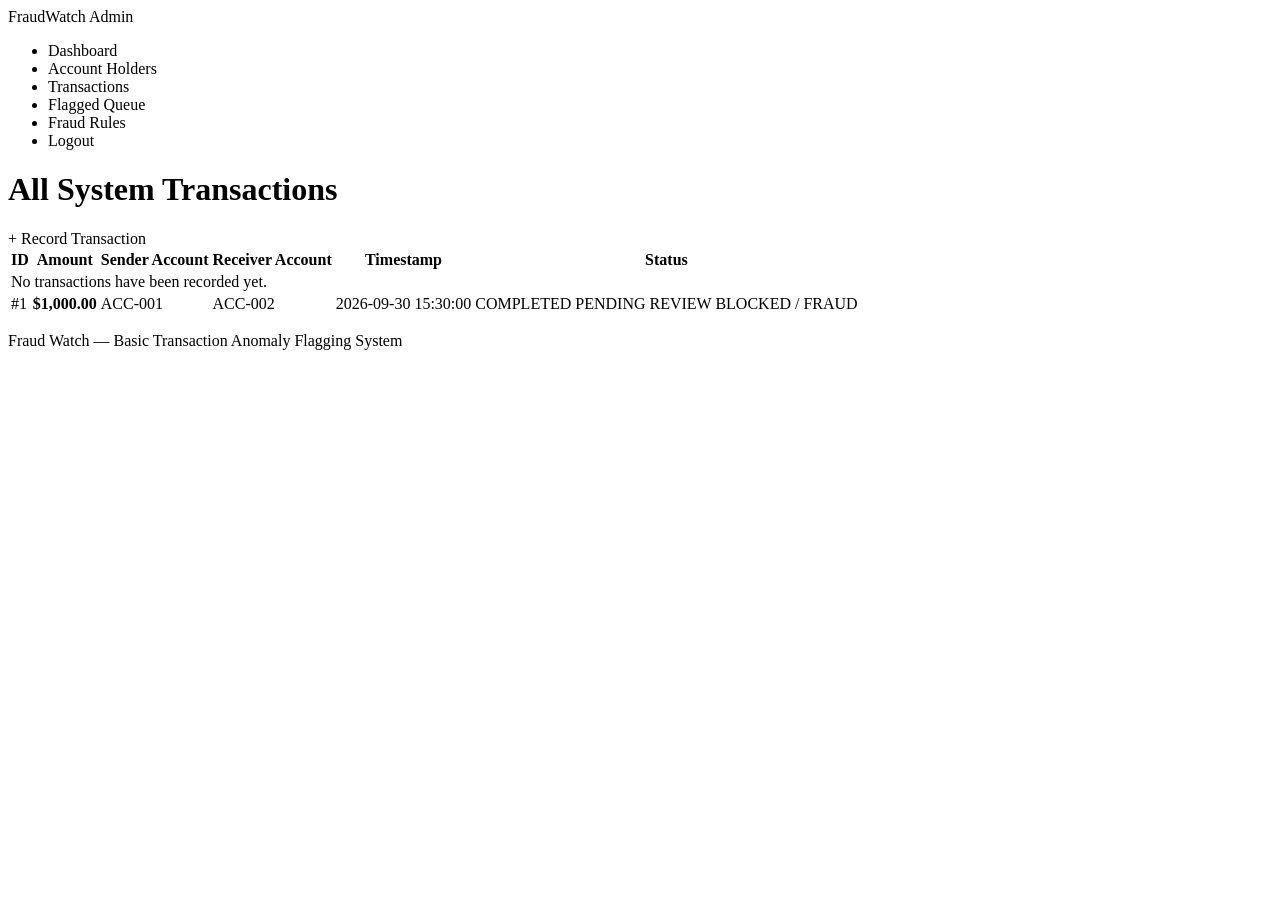
<file: src/main/resources/templates/transactions.html>
<!DOCTYPE html>
<html xmlns:th="http://www.thymeleaf.org" lang="en">
<head>
    <meta charset="UTF-8">
    <meta name="viewport" content="width=device-width, initial-scale=1.0">
    <title>All Transactions - Fraud Watch</title>
    <link rel="stylesheet" th:href="@{/css/style.css}">
</head>
<body>
<header>
    <div class="nav-container">
        <a class="brand" th:href="@{/admin/dashboard}">Fraud<span>Watch</span> Admin</a>
        <nav>
            <ul>
                <li><a th:href="@{/admin/dashboard}">Dashboard</a></li>
                <li><a th:href="@{/admin/accounts}">Account Holders</a></li>
                <li><a class="active" th:href="@{/transactions}">Transactions</a></li>
                <li><a th:href="@{/flagged}">Flagged Queue</a></li>
                <li><a th:href="@{/rules}">Fraud Rules</a></li>
                <li><a th:href="@{/logout}" class="btn btn-secondary btn-sm">Logout</a></li>
            </ul>
        </nav>
    </div>
</header>

<main>
    <div class="page-header">
        <h1 class="page-title">All System Transactions</h1>
        <a class="btn btn-primary" th:href="@{/transactions/new}">+ Record Transaction</a>
    </div>

    <!-- Flash message alerts -->
    <div th:if="${successMessage}" class="alert alert-success" th:text="${successMessage}"></div>
    <div th:if="${warningMessage}" class="alert alert-warning" th:text="${warningMessage}"></div>
    <div th:if="${errorMessage}" class="alert alert-danger" th:text="${errorMessage}"></div>

    <div class="content-card">
        <div class="table-responsive">
            <table>
                <thead>
                <tr>
                    <th>ID</th>
                    <th>Amount</th>
                    <th>Sender Account</th>
                    <th>Receiver Account</th>
                    <th>Timestamp</th>
                    <th>Status</th>
                </tr>
                </thead>
                <tbody>
                <tr th:if="${#lists.isEmpty(transactions)}">
                    <td colspan="6" class="empty-state">No transactions have been recorded yet.</td>
                </tr>
                <tr th:each="tx : ${transactions}">
                    <td th:text="'#' + ${tx.id}">#1</td>
                    <td style="font-weight: 600;" th:text="'$' + ${#numbers.formatDecimal(tx.amount, 1, 'COMMA', 2, 'POINT')}">$1,000.00</td>
                    <td th:text="${tx.senderAccount}">ACC-001</td>
                    <td th:text="${tx.receiverAccount}">ACC-002</td>
                    <td th:text="${#temporals.format(tx.timestamp, 'yyyy-MM-dd HH:mm:ss')}">2026-09-30 15:30:00</td>
                    <td>
                        <span th:if="${tx.status.name() == 'COMPLETED'}" class="badge badge-completed">COMPLETED</span>
                        <span th:if="${tx.status.name() == 'PENDING_REVIEW'}" class="badge badge-pending-review">PENDING REVIEW</span>
                        <span th:if="${tx.status.name() == 'BLOCKED'}" class="badge badge-blocked">BLOCKED / FRAUD</span>
                    </td>
                </tr>
                </tbody>
            </table>
        </div>
    </div>
</main>

<footer>
    <p>Fraud Watch — Basic Transaction Anomaly Flagging System</p>
</footer>
</body>
</html>
</file>
